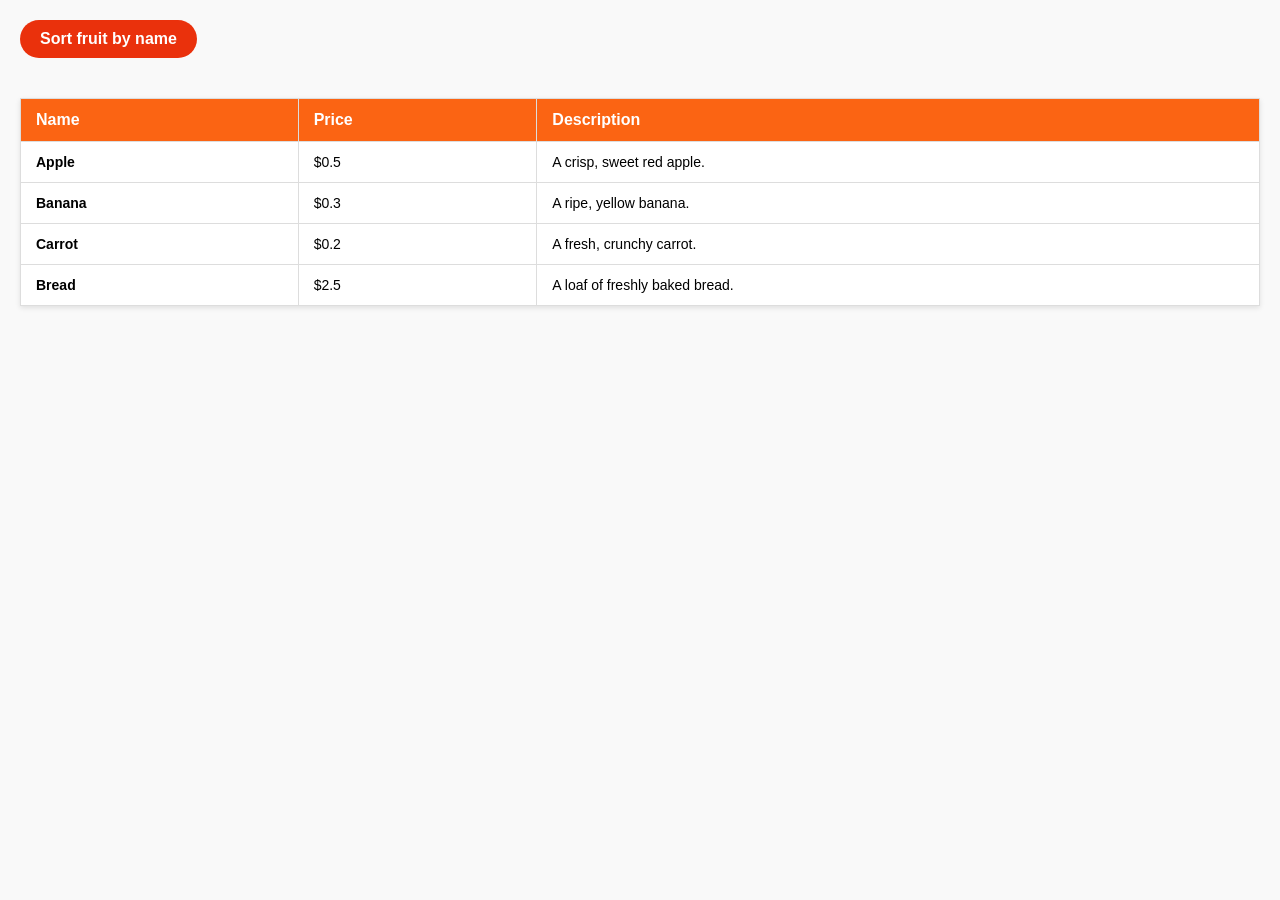
<file: index.html>
<!DOCTYPE html>
<html lang="en">
<head>
    <meta charset="UTF-8">
    <meta name="viewport" content="width=device-width, initial-scale=1.0">
    <title>Product Table</title>
    <link rel="stylesheet" href="style.css">
</head>
<body>

    <button onclick="sortFruit()"><b>Sort fruit by name</b></button>
    <table id="fruitTable">
        <thead>
            <tr>
                <th>Name</th>
                <th>Price</th>
                <th>Description</th>
            </tr>
        </thead>
        <tbody id="fruitTableBody">

        </tbody>
    </table>

    <script src="script.js"></script>

</body>
</html>
</file>
<file: style.css>
* {
    margin: 0;
    padding: 0;
    box-sizing: border-box;
    font-family: 'Arial', sans-serif;
}

body {
    padding: 20px;
    background-color: #f9f9f9;
}

button {
    background-color: #ea310c;
    color: white;
    border: none;
    padding: 10px 20px;
    border-radius: 25px;
    font-size: 16px;
    cursor: pointer;
    transition: background-color 0.3s ease;
    margin-bottom: 20px;
}

button:hover {
    background-color: #a0230b;
}

table {
    width: 100%;
    border-collapse: collapse;
    margin-top: 20px;
    box-shadow: 0 2px 5px rgba(0, 0, 0, 0.1);
    background-color: #ffffff;
}

th, td {
    padding: 12px 15px;
    border: 1px solid #ddd;
    text-align: left;
}

th {
    background-color: #fb6413;
    color: white;
}

td {
    font-size: 14px;
}
</file>
